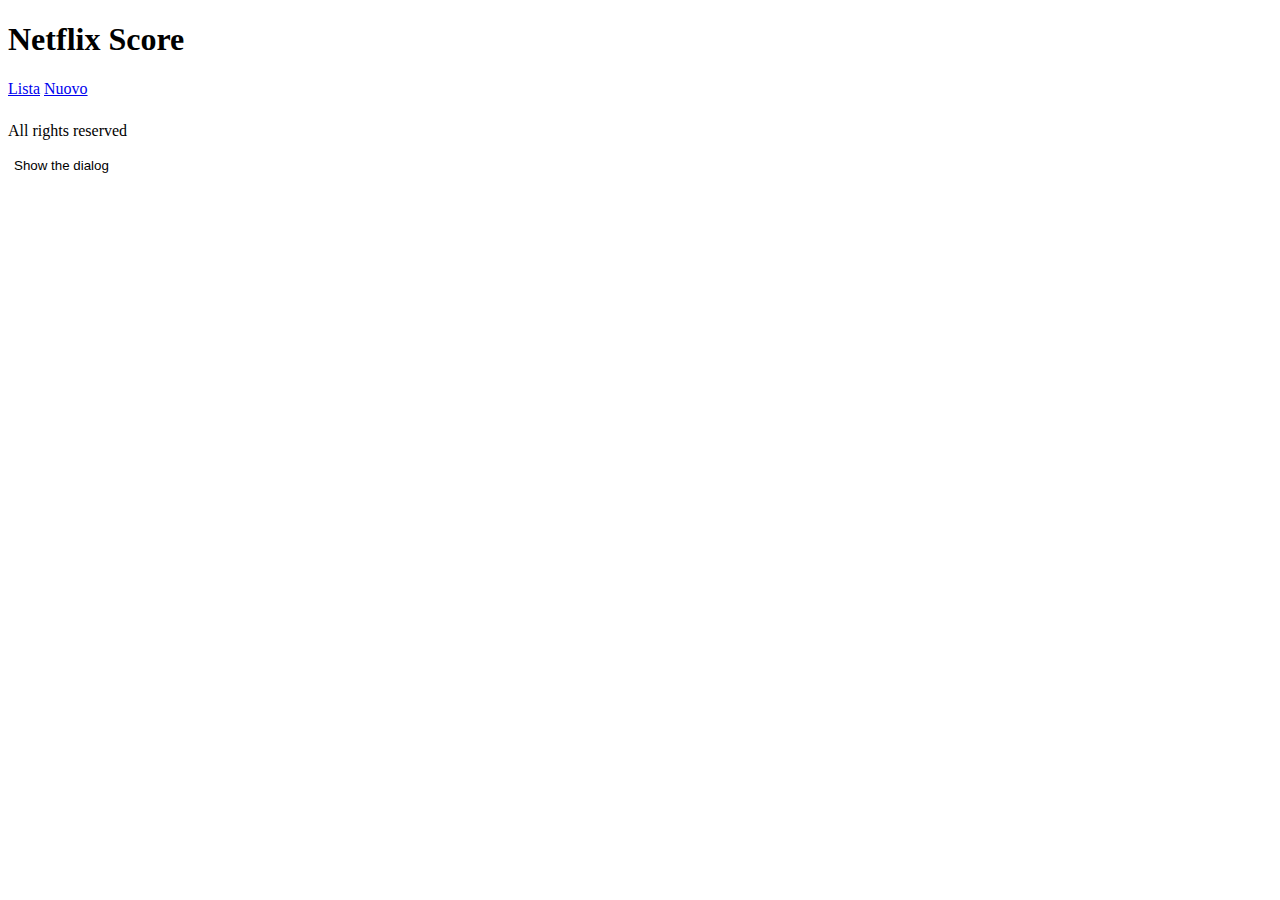
<file: index.html>
<!DOCTYPE html>
<html lang="en">
<head>
    <meta charset="UTF-8">
    <meta name="viewport" content="width=device-width, initial-scale=1.0">
    <title>Netflix Score</title>
    <link rel="stylesheet" href="style.css">
</head>
<body>
    <div id="app">




    </div>

<!-- A modal dialog containing a form -->
    <dialog id="newShowDialog">
        <form id="create-form" name="create" onsubmit="sendData(event)">

            <div>
                <label for="title">Inserisci il titolo</label><br>
                <input type="text" name="title" id="title" placeholder="Titolo" required>
            </div>
            <div>
                <label for="author">Inserisci l'autore</label><br>
                <input type="text" name="author" id="author" placeholder="Autore" required> 
            </div>
            <div>
                <label for="imageUrl">Inserisci un'immagine</label><br>
                <input type="text" name="imageUrl" id="imageUrl" placeholder="Immagine" required >
            </div>
            <div>
                <label for="isOver">Spunta se la serie è conclusa</label>
                <input type="checkbox" name="isOver" id="isOver">
            </div>


            <!-- formmethod="dialog" permette a "cancel" di chiudersi direttamente -->
            <div>
                <button value="cancelBtn" formmethod="dialog">Cancel</button>
                <button id="confirmBtn" type="submit">Confirm</button>
            </div>
        </form>
    </dialog>
    <p>
        <button id="showDialog">Show the dialog</button>
    </p>
</body>
<script src="./services/db-service.js"></script>
<script src="./controllers/app-controller.js"></script>
<script src="./main.js"></script>
</html>
</file>
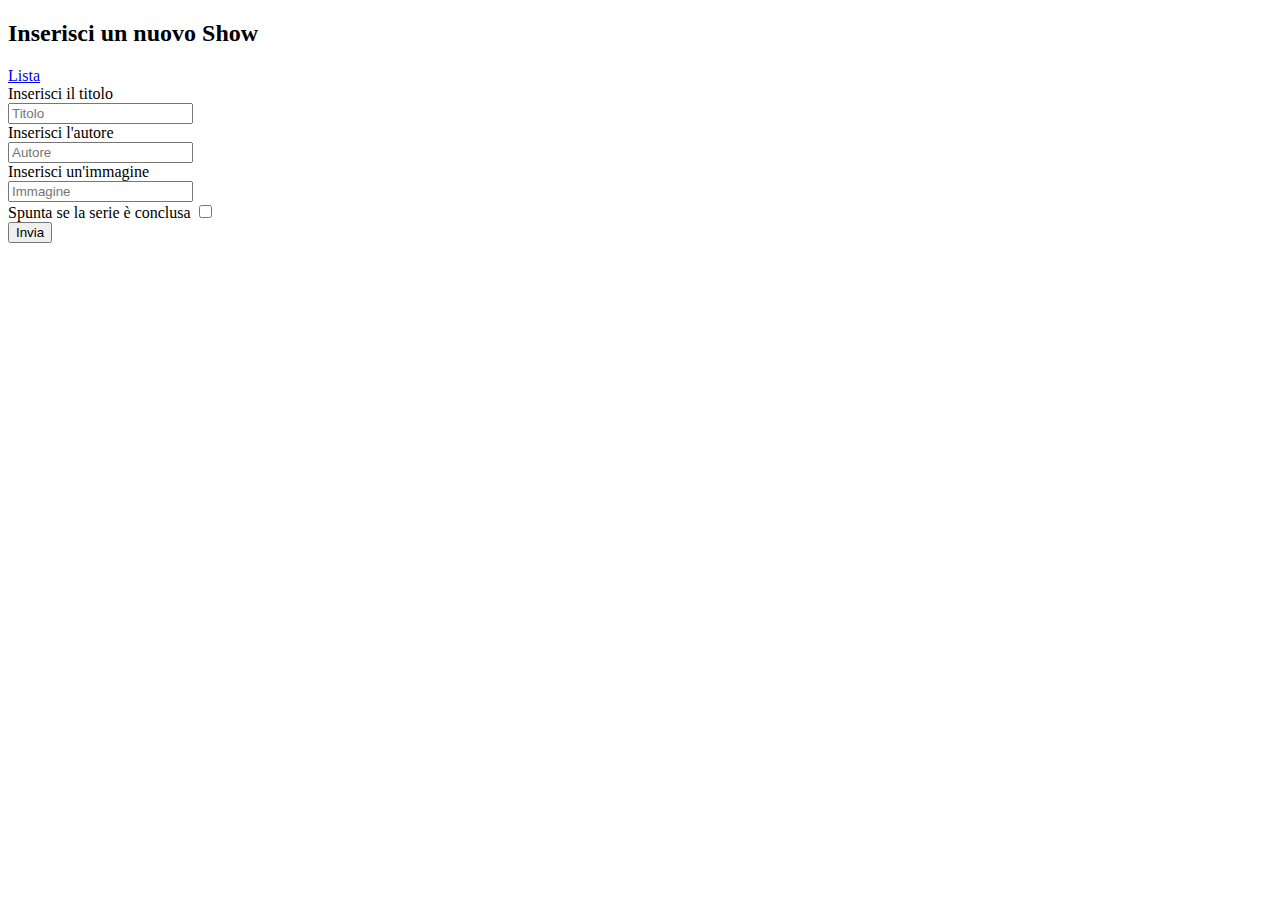
<file: new-show.html>
<!DOCTYPE html>
<html lang="en">

<head>
    <meta charset="UTF-8">
    <meta name="viewport" content="width=device-width, initial-scale=1.0">
    <title>New Show</title>
</head>

<body>

    <header>
        <h2>Inserisci un nuovo Show</h2>
        <a href="./index.html">Lista</a>
    </header>
    <main>


        <form onsubmit="sendData(event)">
        <!-- <form action="https://64b512c5f3dbab5a95c6a4c2.mockapi.io/shows" method="post"> -->
            <div>
                <label for="title">Inserisci il titolo</label><br>
                <input type="text" name="title" id="title" placeholder="Titolo">
            </div>
            <div>
                <label for="author">Inserisci l'autore</label><br>
                <input type="text" name="author" id="author" placeholder="Autore">
            </div>
            <div>
                <label for="imageUrl">Inserisci un'immagine</label><br>
                <input type="text" name="imageUrl" id="imageUrl" placeholder="Immagine">
            </div>
            <div>
                <label for="isOver">Spunta se la serie è conclusa</label>
                <input type="checkbox" name="isOver" id="isOver">
            </div>
            <!-- <input style="visibility:hidden;" type="number" name="upVotes" id="upVotes" value="0">
            <input style="visibility:hidden;" type="number" name="downVotes" id="downVotes" value="0"> -->
            <button type="submit">Invia</button>
        </form>
    </main>



</body>
<script src="./services/db-service.js"></script>
<script src="./new-show.js"></script>

</html>
</file>
<file: style.css>
button{
    border:none;
    background-color: transparent;
    cursor: pointer;
}

span {
    margin: 0px 4px;
    font-weight: bold;
}


#shows-container{
    font-size: x-large;
}
</file>
